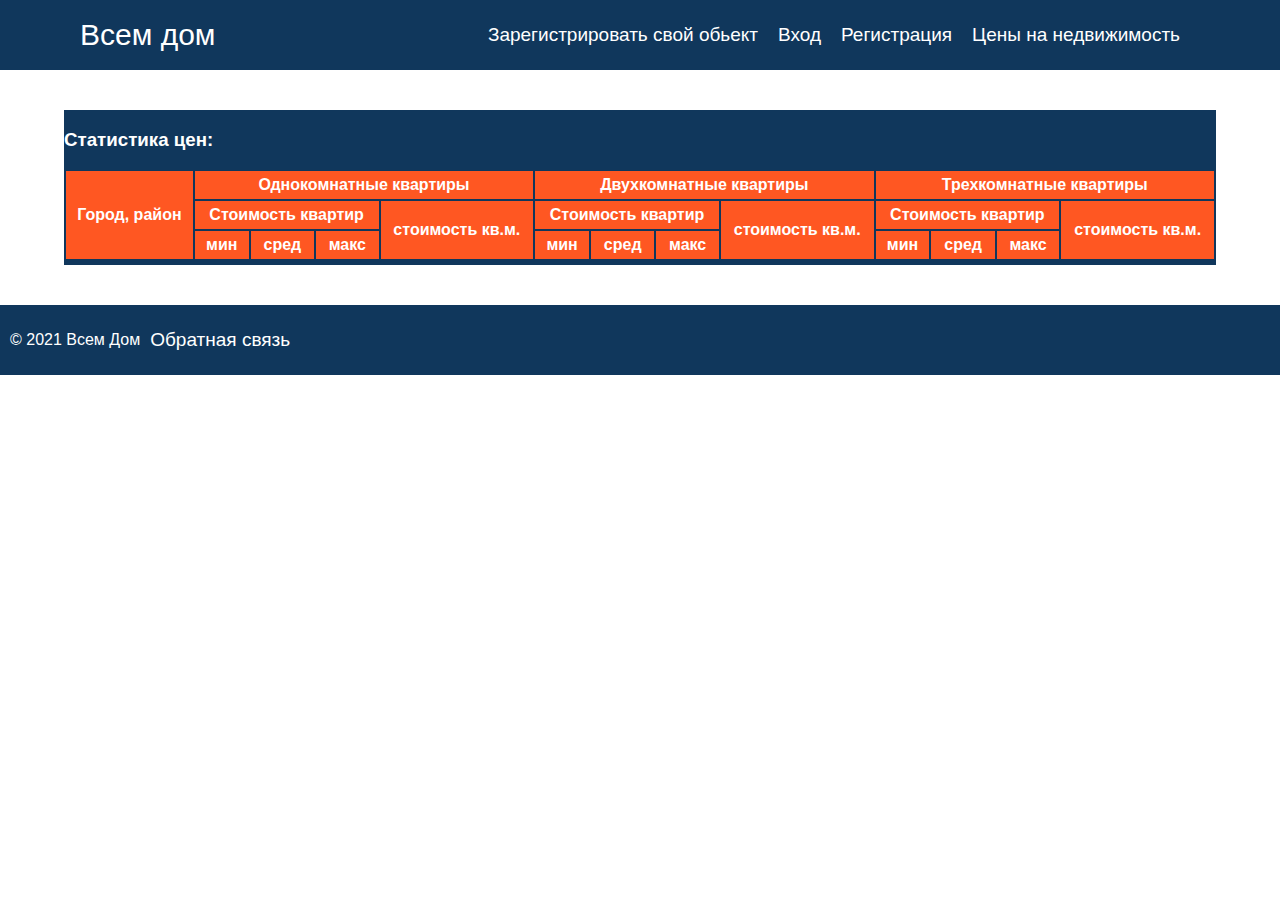
<file: statistics.html>
<!DOCTYPE html>
<html lang="ru">
<head>
<meta http-equiv="Content-Type" content="text/html; charset=utf-8" />
            <title>Всем Дом</title>
<link rel="stylesheet" type="text/css" href="css/style.css" />
<link rel="stylesheet" type="text/css" href="css/statistics.css" />
<link rel="icon" href="vsem_dom.ico" type="image/x-icon">
</head>
 
<body>
<header>
  <a  href="index.html">
    Всем дом </a>
    <nav class = "nav">
      <a  href="adding_object.html">Зарегистрировать свой обьект</a>
        <a  href="login.html">Вход</a>
        <a  href="account_registration.html">Регистрация</a>
        <a  href="statistics.html">Цены на недвижимость</a>
    </nav>
</header>

  <main>
    <article>
    <h3>Статистика цен:</h3>
   <table>
     <thead>
       <tr>
         <th rowspan="3">
           <strong>Город, район</strong>
         </th>
         <th colspan="4">
          <strong>Однокомнатные квартиры</strong>
        </th>
        <th colspan ="4">
          <strong>Двухкомнатные квартиры</strong>
        </th>
        <th colspan="4">
          <strong>Трехкомнатные квартиры</strong>
        </th>
       </tr>
       <tr>
        <th colspan="3">Стоимость квартир</th>
        <th rowspan="2">стоимость кв.м.</th>
        <th colspan="3">Стоимость квартир</th>
        <th rowspan="2">стоимость кв.м.</th>
        <th colspan="3">Стоимость квартир</th>
        <th rowspan="2">стоимость кв.м.</th>
       </tr>
       <tr>
         <th>мин</th>
         <th>сред</th>
         <th>макс</th>

         <th>мин</th>
         <th>сред</th>
         <th>макс</th>

         <th>мин</th>
         <th>сред</th>
         <th>макс</th>
       </tr>
     </thead>
     <tbody>
       <tr>
         <td>
           
         </td>
       </tr>
     </tbody>
   </table>
  </article>
  </main>

  <footer>
    <div>
      © 2021 Всем Дом
    </div>
    
    <a class="nav_linq" href="https://t.me/Z_L_O_J">Обратная связь</a>
  </footer>
		 
</body>
</html>
</file>
<file: css/style.css>
header, footer{
    background: #10375C;
    display: flex;
    width: 100%;
    min-height: 70px;
}
*{ 
  box-sizing: border-box;
 
}
body{
  font-family: Helvetica, Arial, sans-serif;
  margin: 0;
}
.user:hover{
  color: #fff;
}
header > a{
  font-size: 30px;
  color: #FFFFFF;
  margin: 0px 80px 0px;
}
header
{
  justify-content: space-between;
  align-items: center;
 
  height: 12%;
}
nav{
  margin: 0 90px 0 0px;
  display: flex;
}
nav > a, footer > a{
 
  
  border: 3px;
  transition: color 0.2s linear;
  margin: 0 30px;
  display: inline-block;
  vertical-align: top;
  margin: 0 10px;
  font-size: 19px;
  border: 3px;
}
a{
  color: #fff;
  transition: color 0.2s linear;
  text-decoration: none;
}
a:hover{
     color: #FF5722;
 }
  footer{
    justify-content: start;
    align-items: center;
    color: #ffffff;
    height: 12%;
    padding: 0px 10px;
  }
</file>
<file: css/statistics.css>
th{
    vertical-align: middle;
    text-align: center;
    padding: 5px 3px;
    white-space: normal;
    background-color: #FF5722;
    color: #fff;
    font-family:  Helvetica, Arial,sans-serif;
}
table{
    border-collapse: separate;
    text-indent: initial;
    border-spacing: 2px;
}
tbody{
    height: 100%;
    width: 100%;
}

article{
    display: flex;
    background-color: #10375C;
    width: 90%;
    margin: 40px auto;
    flex-direction: column;
}
h3{
    color: #fff;
}
@media (max-width: 1920px)
  {
    thead{
        font-size: 16px;
    }
    header > a{
        font-size: 30px;
    }
    nav > a, footer > a{
        font-size: 19px;
    }
  }
  @media (max-width: 850px)
  {
    thead{
        font-size: 10px;
    }
  }
  @media (max-width: 600px)
  {
    thead{
        font-size: 8px;
    }
    header > a{
        font-size: 20px;
    }
    nav > a, footer > a,footer{
        font-size: 12px;
    }
  }
  @media (max-width: 500px)
  {
    thead{
        font-size: 4px;
    }
  }
</file>
